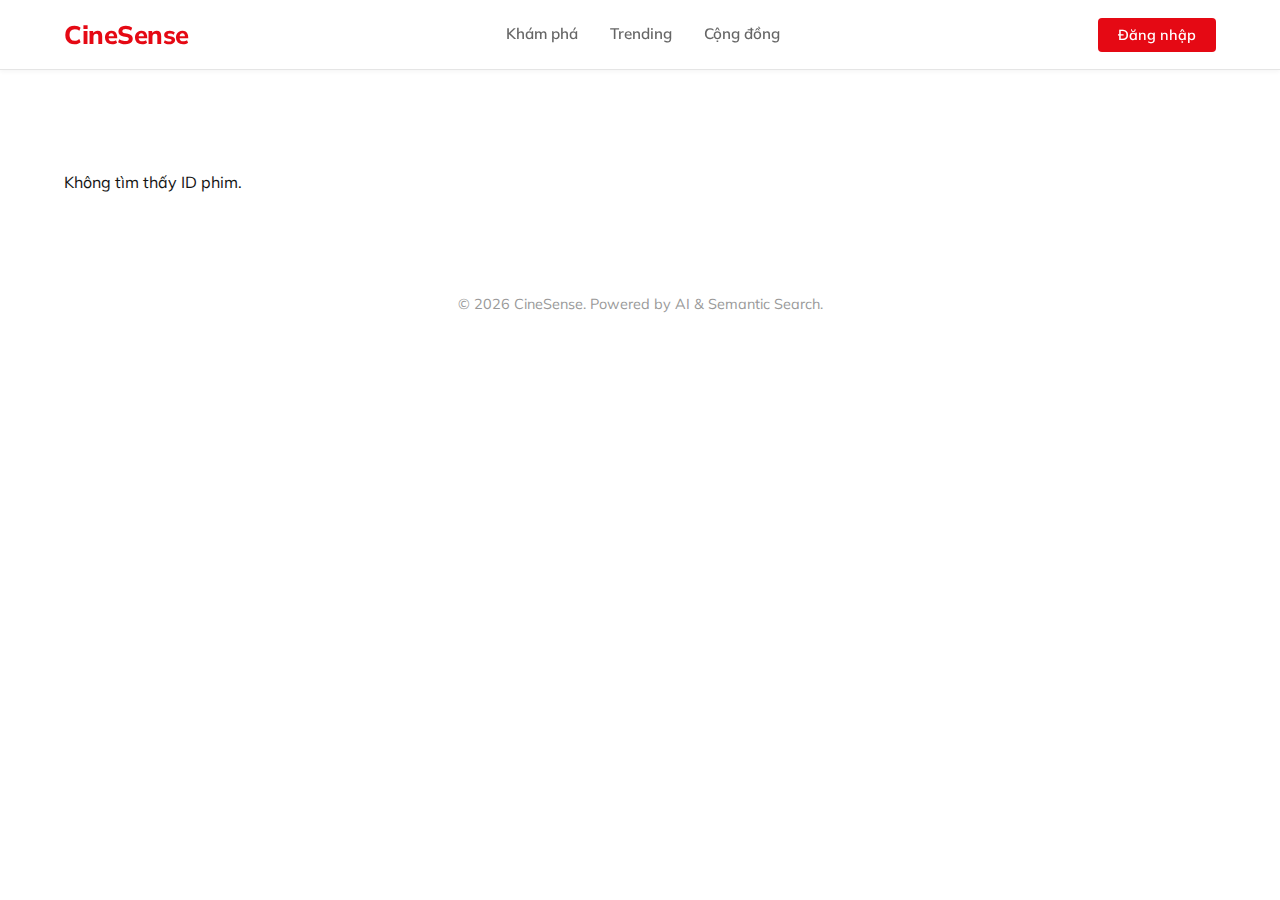
<file: frontend/movie.html>
<!DOCTYPE html>
<html lang="vi">

<head>
    <meta charset="UTF-8">
    <meta name="viewport" content="width=device-width, initial-scale=1.0">
    <title>Chi tiết phim - CineSense</title>
    <link rel="stylesheet" href="styles.css">
    <link href="https://fonts.googleapis.com/css2?family=Mulish:wght@400;500;600;700;800&display=swap" rel="stylesheet">
</head>

<body>

    <!-- Header -->
    <header class="header">
        <div class="container header-inner">
            <a href="index.html" class="logo">CineSense</a>
            <nav class="nav-links">
                <a href="index.html" class="nav-item">Khám phá</a>
                <a href="#" class="nav-item">Trending</a>
                <a href="#" class="nav-item">Cộng đồng</a>
            </nav>
            <div class="header-actions">
                <div id="userAuthArea">
                    <!-- Auth injected here -->
                </div>
            </div>
        </div>
    </header>

    <!-- Main Content -->
    <main class="container" style="margin-top: 100px; margin-bottom: 60px;">
        <div id="movieDetailContainer" class="movie-detail-page">
            <!-- Loading State -->
            <div class="loading-container">
                <p>Đang tải thông tin phim...</p>
            </div>
        </div>
    </main>

    <!-- Footer -->
    <footer style="padding: 40px 0; text-align: center; color: #999; font-size: 0.9rem;">
        <p>© 2026 CineSense. Powered by AI & Semantic Search.</p>
    </footer>

    <!-- Auth Modal (Reused) -->
    <div id="authModal" class="modal-overlay hidden">
        <div class="modal-panel auth-panel">
            <button class="btn-close" id="closeAuthModal">&times;</button>
            <div id="loginForm">
                <h2 style="margin-bottom: 24px; text-align: center;">Đăng nhập</h2>
                <div class="input-group">
                    <input type="text" id="loginUsername" class="input-field" placeholder="Tên đăng nhập">
                </div>
                <div class="input-group">
                    <input type="password" id="loginPassword" class="input-field" placeholder="Mật khẩu">
                </div>
                <button class="btn-primary" style="width: 100%; padding: 12px;" id="submitLogin">Đăng nhập</button>
                <div id="loginError" style="color: red; margin-top: 10px; font-size: 0.9rem; display: none;"></div>
                <p style="margin-top: 16px; text-align: center; font-size: 0.9rem;">
                    Chưa có tài khoản? <a href="#" id="showRegister"
                        style="color: var(--color-primary); font-weight: 600;">Đăng ký</a>
                </p>
            </div>
            <div id="registerForm" class="hidden">
                <h2 style="margin-bottom: 24px; text-align: center;">Đăng ký</h2>
                <div class="input-group">
                    <input type="text" id="regUsername" class="input-field" placeholder="Tên đăng nhập">
                </div>
                <div class="input-group">
                    <input type="text" id="regNickname" class="input-field" placeholder="Tên hiển thị (Nickname)">
                </div>
                <div class="input-group">
                    <input type="password" id="regPassword" class="input-field" placeholder="Mật khẩu">
                </div>
                <button class="btn-primary" style="width: 100%; padding: 12px;" id="submitRegister">Đăng ký
                    ngay</button>
                <div id="regError" style="color: red; margin-top: 10px; font-size: 0.9rem; display: none;"></div>
                <p style="margin-top: 16px; text-align: center; font-size: 0.9rem;">
                    Đã có tài khoản? <a href="#" id="showLogin"
                        style="color: var(--color-primary); font-weight: 600;">Đăng nhập</a>
                </p>
            </div>
        </div>
    </div>

    <script src="app.js"></script>
</body>

</html>
</file>
<file: frontend/styles.css>
/* ============================================
   CineSense - Premium Design System
   Based on Moveek/Netflix Hybrid
   ============================================ */

:root {
    /* Brand Colors */
    --color-primary: #e50914;
    /* Netflix/Moveek Red */
    --color-primary-hover: #b20710;
    --color-bg: #ffffff;
    --color-surface: #f8f9fa;
    --color-text-main: #141414;
    --color-text-sub: #666666;
    --color-border: #e5e5e5;

    /* Typography */
    --font-heading: 'Mulish', sans-serif;
    --font-body: 'Mulish', sans-serif;

    /* Spacing & Layout */
    --container-width: 1200px;
    --header-height: 70px;
    --radius-sm: 4px;
    --radius-md: 8px;
    --radius-lg: 12px;
    --radius-xl: 24px;

    /* Effects */
    --shadow-soft: 0 4px 12px rgba(0, 0, 0, 0.08);
    --shadow-hover: 0 12px 24px rgba(0, 0, 0, 0.12);
    --shadow-header: 0 2px 4px rgba(0, 0, 0, 0.04);
}

/* Reset & Base */
* {
    margin: 0;
    padding: 0;
    box-sizing: border-box;
}

body {
    font-family: var(--font-body);
    background-color: var(--color-bg);
    color: var(--color-text-main);
    line-height: 1.5;
    -webkit-font-smoothing: antialiased;
}

img {
    max-width: 100%;
    display: block;
}

a {
    text-decoration: none;
    color: inherit;
    transition: 0.2s;
}

button {
    font-family: inherit;
    border: none;
    cursor: pointer;
}

/* Layout Helpers */
.container {
    max-width: var(--container-width);
    margin: 0 auto;
    padding: 0 24px;
}

.hidden {
    display: none !important;
}

/* ============================================
   1. Header (Clean & Sticky)
   ============================================ */
.header {
    height: var(--header-height);
    background: rgba(255, 255, 255, 0.98);
    backdrop-filter: blur(12px);
    position: sticky;
    top: 0;
    z-index: 1000;
    box-shadow: var(--shadow-header);
    border-bottom: 1px solid var(--color-border);
}

.header-inner {
    display: flex;
    align-items: center;
    justify-content: space-between;
    height: 100%;
}

.logo {
    font-size: 1.6rem;
    font-weight: 800;
    color: var(--color-primary);
    letter-spacing: -0.5px;
}

.nav-links {
    display: flex;
    gap: 32px;
}

.nav-item {
    font-weight: 600;
    color: var(--color-text-sub);
    font-size: 0.95rem;
}

.nav-item:hover,
.nav-item.active {
    color: var(--color-primary);
}

.header-actions {
    display: flex;
    align-items: center;
    gap: 16px;
}

.btn-primary {
    background-color: var(--color-primary);
    color: white;
    padding: 8px 20px;
    border-radius: var(--radius-sm);
    font-weight: 600;
    font-size: 0.9rem;
    transition: 0.2s;
}

.btn-primary:hover {
    background-color: var(--color-primary-hover);
}

/* User Widget */
.user-widget {
    display: flex;
    align-items: center;
    gap: 12px;
    cursor: pointer;
}

.avatar {
    width: 32px;
    height: 32px;
    background: var(--color-primary);
    color: white;
    border-radius: 4px;
    /* Moveek style is often slightly rounded square */
    display: flex;
    align-items: center;
    justify-content: center;
    font-weight: 700;
}

/* ============================================
   2. Hero Section (Cinematic Search)
   ============================================ */
.hero {
    position: relative;
    height: 400px;
    /* Cinematic height */
    width: 100%;
    background: linear-gradient(135deg, #0f0c29, #302b63, #24243e);
    /* Fallback */
    /* Add a real image in production */
    display: flex;
    align-items: center;
    justify-content: center;
    margin-bottom: 40px;
    color: white;
}

.hero-overlay {
    position: absolute;
    inset: 0;
    background: linear-gradient(to bottom, rgba(0, 0, 0, 0.3) 0%, rgba(0, 0, 0, 0.7) 100%);
}

.hero-content {
    position: relative;
    z-index: 10;
    text-align: center;
    max-width: 700px;
    width: 100%;
    padding: 0 20px;
}

.hero-title {
    font-size: 2.5rem;
    font-weight: 800;
    margin-bottom: 12px;
    text-shadow: 0 2px 10px rgba(0, 0, 0, 0.5);
}

.hero-subtitle {
    font-size: 1.1rem;
    color: rgba(255, 255, 255, 0.9);
    margin-bottom: 32px;
}

/* Big Search Bar */
.hero-search {
    position: relative;
    width: 100%;
}

.search-input-lg {
    width: 100%;
    padding: 16px 24px;
    padding-right: 60px;
    border-radius: var(--radius-xl);
    border: none;
    font-size: 1.1rem;
    box-shadow: 0 8px 30px rgba(0, 0, 0, 0.3);
    outline: none;
    color: var(--color-text-main);
}

.search-btn-icon {
    position: absolute;
    right: 8px;
    top: 50%;
    transform: translateY(-50%);
    width: 44px;
    height: 44px;
    border-radius: 50%;
    background: var(--color-primary);
    color: white;
    display: flex;
    align-items: center;
    justify-content: center;
    transition: 0.2s;
}

.search-btn-icon:hover {
    background: var(--color-primary-hover);
    transform: translateY(-50%) scale(1.05);
}

/* Hints specific to Hero */
.hero-hints {
    display: flex;
    justify-content: center;
    gap: 8px;
    margin-top: 16px;
    flex-wrap: wrap;
}

.hint-chip {
    background: rgba(255, 255, 255, 0.15);
    backdrop-filter: blur(4px);
    padding: 4px 12px;
    border-radius: 20px;
    font-size: 0.85rem;
    cursor: pointer;
    transition: 0.2s;
    border: 1px solid rgba(255, 255, 255, 0.2);
}

.hint-chip:hover {
    background: white;
    color: var(--color-primary);
}

/* ============================================
   3. Content Grid
   ============================================ */
.section-title {
    font-size: 1.4rem;
    font-weight: 700;
    margin-bottom: 24px;
    display: flex;
    align-items: center;
    gap: 8px;
}

.section-title::before {
    content: '';
    display: block;
    width: 4px;
    height: 24px;
    background: var(--color-primary);
    border-radius: 2px;
}

.grid-movies {
    display: grid;
    grid-template-columns: repeat(auto-fill, minmax(200px, 1fr));
    gap: 24px 20px;
    padding-bottom: 60px;
}

.card-movie {
    background: white;
    border-radius: var(--radius-md);
    overflow: hidden;
    transition: all 0.25s ease;
    cursor: pointer;
    position: relative;
    /* Clean look: No border, just structure */
}

/* The Shine Effect on Hover */
.card-movie:hover {
    transform: translateY(-6px);
    box-shadow: var(--shadow-hover);
}

.card-poster {
    aspect-ratio: 2/3;
    background: #eee;
    overflow: hidden;
    position: relative;
}

.card-poster img {
    width: 100%;
    height: 100%;
    object-fit: cover;
    transition: transform 0.4s ease;
}

.card-movie:hover .card-poster img {
    transform: scale(1.05);
}

.card-rating {
    position: absolute;
    top: 8px;
    right: 8px;
    background: var(--color-primary);
    color: white;
    font-size: 0.8rem;
    font-weight: 700;
    padding: 2px 6px;
    border-radius: 4px;
    box-shadow: 0 2px 4px rgba(0, 0, 0, 0.2);
}

.card-info {
    padding: 12px 4px;
    /* Minimal side padding */
}

.card-title {
    font-weight: 700;
    font-size: 1rem;
    margin-bottom: 4px;
    white-space: nowrap;
    overflow: hidden;
    text-overflow: ellipsis;
}

.card-meta {
    font-size: 0.85rem;
    color: var(--color-text-sub);
    display: flex;
    align-items: center;
    gap: 8px;
}

.card-genre {
    color: var(--color-primary);
    font-size: 0.8rem;
    padding: 2px 6px;
    background: rgba(229, 9, 20, 0.08);
    /* Transparent Red */
    border-radius: 4px;
}

/* ============================================
   4. Modals (Polished)
   ============================================ */
.modal-overlay {
    position: fixed;
    inset: 0;
    background: rgba(0, 0, 0, 0.6);
    backdrop-filter: blur(5px);
    z-index: 2000;
    display: flex;
    align-items: center;
    justify-content: center;
    padding: 20px;
}

.modal-panel {
    background: white;
    width: 900px;
    max-width: 100%;
    max-height: 90vh;
    border-radius: var(--radius-lg);
    overflow: hidden;
    display: flex;
    box-shadow: 0 20px 50px rgba(0, 0, 0, 0.3);
    position: relative;
}

.btn-close {
    position: absolute;
    top: 16px;
    right: 16px;
    width: 32px;
    height: 32px;
    background: white;
    border-radius: 50%;
    display: flex;
    align-items: center;
    justify-content: center;
    cursor: pointer;
    z-index: 10;
    box-shadow: 0 2px 8px rgba(0, 0, 0, 0.1);
}

.modal-left {
    width: 350px;
    flex-shrink: 0;
    background: #000;
}

.modal-poster-lg {
    width: 100%;
    height: 100%;
    object-fit: cover;
    opacity: 0.9;
}

.modal-right {
    flex: 1;
    padding: 32px;
    overflow-y: auto;
}

.modal-header h2 {
    font-size: 2rem;
    font-weight: 800;
    line-height: 1.2;
    margin-bottom: 8px;
}

.modal-stats {
    display: flex;
    gap: 16px;
    margin-bottom: 20px;
    font-size: 0.95rem;
    color: var(--color-text-sub);
}

.score-badge {
    color: var(--color-primary);
    font-weight: 800;
}

.modal-reviews {
    margin-top: 32px;
    border-top: 1px solid var(--color-border);
    padding-top: 24px;
}

/* Auth Modal Specifics */
.auth-panel {
    width: 400px;
    flex-direction: column;
    padding: 40px;
}

.input-group {
    margin-bottom: 16px;
}

.input-field {
    width: 100%;
    padding: 12px;
    border: 1px solid var(--color-border);
    border-radius: var(--radius-sm);
    font-size: 1rem;
}

.input-field:focus {
    border-color: var(--color-primary);
    outline: none;
}

/* ============================================
   5. Loading & Helper
   ============================================ */
.loading-container {
    padding: 40px;
    text-align: center;
    color: var(--color-text-sub);
}

@media (max-width: 768px) {
    .modal-panel {
        flex-direction: column;
    }

    .modal-left {
        width: 100%;
        height: 200px;
    }

    .hero {
        height: 300px;
    }
}

/* ============================================
   Redesigned Reviews
   ============================================ */
.reviews-section {
    margin-top: 40px;
}

.review-card {
    display: flex;
    gap: 16px;
    padding: 24px;
    background: #fff;
    border-radius: 12px;
    border: 1px solid var(--color-border);
    transition: transform 0.2s, box-shadow 0.2s;
}

.review-card:hover {
    transform: translateY(-2px);
    box-shadow: var(--shadow-soft);
}

.review-avatar {
    width: 48px;
    height: 48px;
    border-radius: 50%;
    background: #e50914;
    color: white;
    display: flex;
    align-items: center;
    justify-content: center;
    font-weight: 700;
    font-size: 1.2rem;
    flex-shrink: 0;
}

.review-body {
    flex: 1;
}

.review-header {
    display: flex;
    align-items: center;
    gap: 12px;
    margin-bottom: 4px;
}

.review-author {
    font-weight: 700;
    font-size: 1rem;
    color: var(--color-text-main);
}

.review-rating {
    background: #fff3cd;
    color: #856404;
    padding: 2px 8px;
    border-radius: 12px;
    font-size: 0.8rem;
    font-weight: 700;
}

.review-meta {
    font-size: 0.85rem;
    color: var(--color-text-sub);
    margin-bottom: 12px;
}

.review-content {
    font-size: 1rem;
    line-height: 1.6;
    color: #333;
    margin-bottom: 16px;
    white-space: pre-line;
    text-align: justify;
}

.review-content strong {
    font-weight: 700;
    color: #000;
}

.review-content em {
    font-style: italic;
    color: #555;
}

.review-footer {
    display: flex;
    gap: 16px;
}

.btn-like-sm {
    background: transparent;
    border: 1px solid var(--color-border);
    padding: 6px 12px;
    border-radius: 20px;
    font-size: 0.85rem;
    color: var(--color-text-sub);
    display: flex;
    align-items: center;
    gap: 6px;
    transition: 0.2s;
}

.btn-like-sm:hover {
    background: #fdf2f2;
    border-color: #e50914;
    color: #e50914;
}

.write-review {
    background: #f8f9fa;
    padding: 24px;
    border-radius: 12px;
    margin-bottom: 32px;
    border: 1px solid var(--color-border);
}

.write-review h3 {
    margin-bottom: 16px;
    font-size: 1.1rem;
}

.write-review textarea {
    width: 100%;
    padding: 12px;
    border: 1px solid #ddd;
    border-radius: 8px;
    min-height: 100px;
    margin-bottom: 12px;
    font-family: inherit;
    resize: vertical;
}

.write-review textarea:focus {
    outline: none;
    border-color: var(--color-primary);
    box-shadow: 0 0 0 3px rgba(229, 9, 20, 0.1);
}

.review-actions {
    display: flex;
    justify-content: space-between;
    align-items: center;
}

.review-actions input {
    width: 120px;
    padding: 10px;
    border: 1px solid #ddd;
    border-radius: 8px;
}

.review-avatar-img {
    width: 48px;
    height: 48px;
    border-radius: 50%;
    object-fit: cover;
    flex-shrink: 0;
}
</file>
